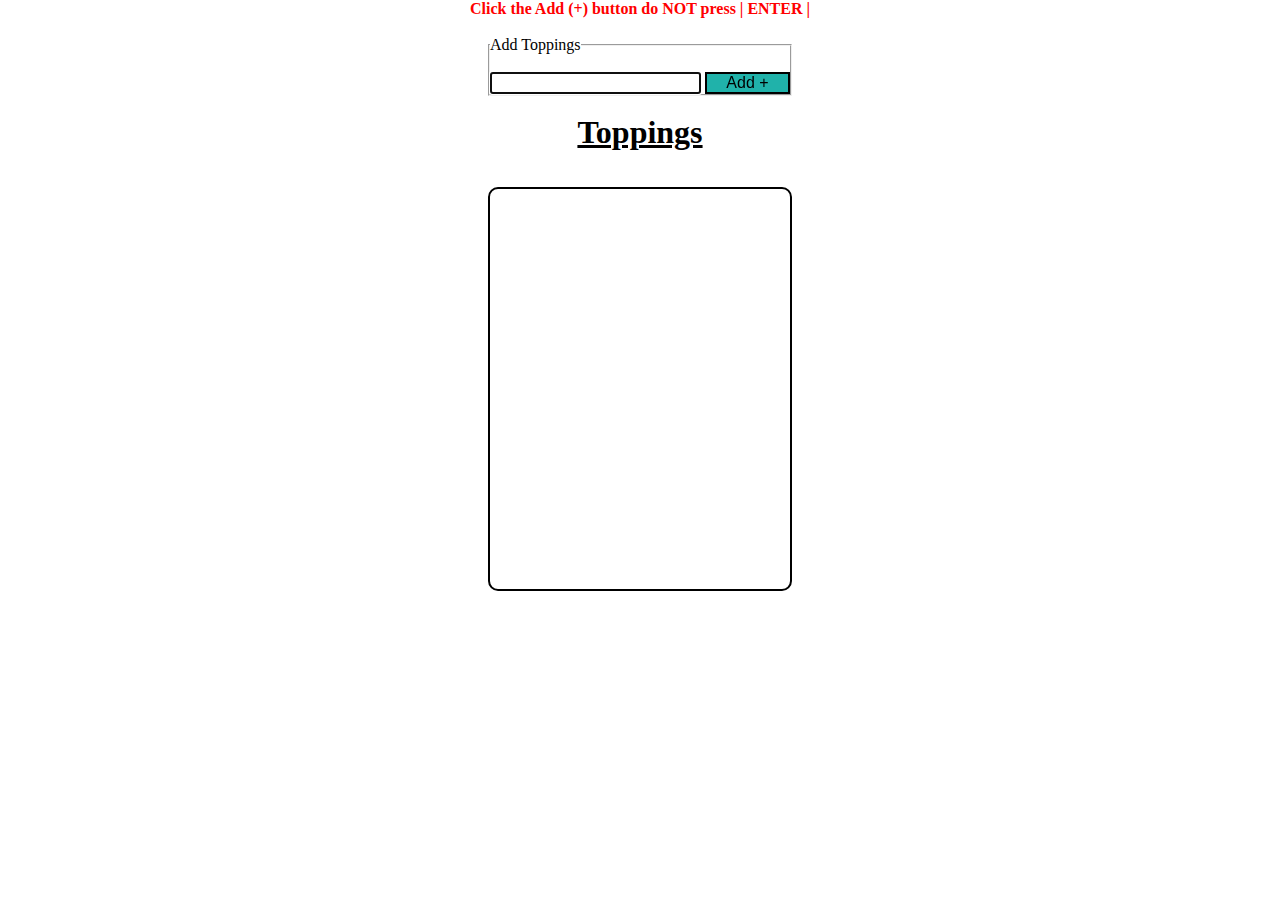
<file: DocumentManipulation/AddPizzaToppings/index.html>
<!DOCTYPE html>
<!-- 
    File            :   index.html
    Project         :   None
    Programmer      :   Braiden Gole
    First version   :   2020-01-20
    Description     :   In this sample we are going to be focused on
                        creating a pizza by getting the user to manually enter
                        in there toppings.

                        NOTE: I understand "getting the users to type toppings"
                              is asking a lot from the users, this is not an efficient way
                              of collecting toppings from a user.
                        
                        NOTE: A solution to that would be maybe click buttons for the
                              toppings you want for an example. This is just designed for the
                              sake of an example with javascript.
-->
<html lang="en" dir="ltr">
    <head>
        <meta charset="utf-8">
        <title>Sample 4 | Braiden Gole</title>
        <link rel="stylesheet" href="stylesheets/main.css">

        <!-- jQuery CDN (Content Delivery Network) -->
        <script src="https://code.jquery.com/jquery-3.5.1.js"
			integrity="sha256-QWo7LDvxbWT2tbbQ97B53yJnYU3WhH/C8ycbRAkjPDc="
			crossorigin="anonymous">
        </script>
    </head>
    <body>
        <header>
            <h1 class="centerText important">Click the Add (+) button do NOT press | ENTER |</h1>
        </header>
        <main>
            <br>
            <form action="#" method="post">
                <fieldset class="center">
                    <legend>Add Toppings</legend><br>
                    <input type="text" id="toppings" name="toppings" autofocus>
                    <input type="button" id="submit" value="Add +" onclick="addTopping();">
                </fieldset>
            </form>
            <br>
            <div class="center">
                <header>
                    <h1 class="underline doubleFontSize centerText">Toppings</h1><br>
                </header>
                <br>
                <div id="dataContainer" class="centerText center">
                    <br>
                    <p id="fillWithData"></p>
                </div>
            </div>
        </main>
        <footer>
            <script src="sample4.js"></script>
        </footer>
    </body>
</html>
</file>
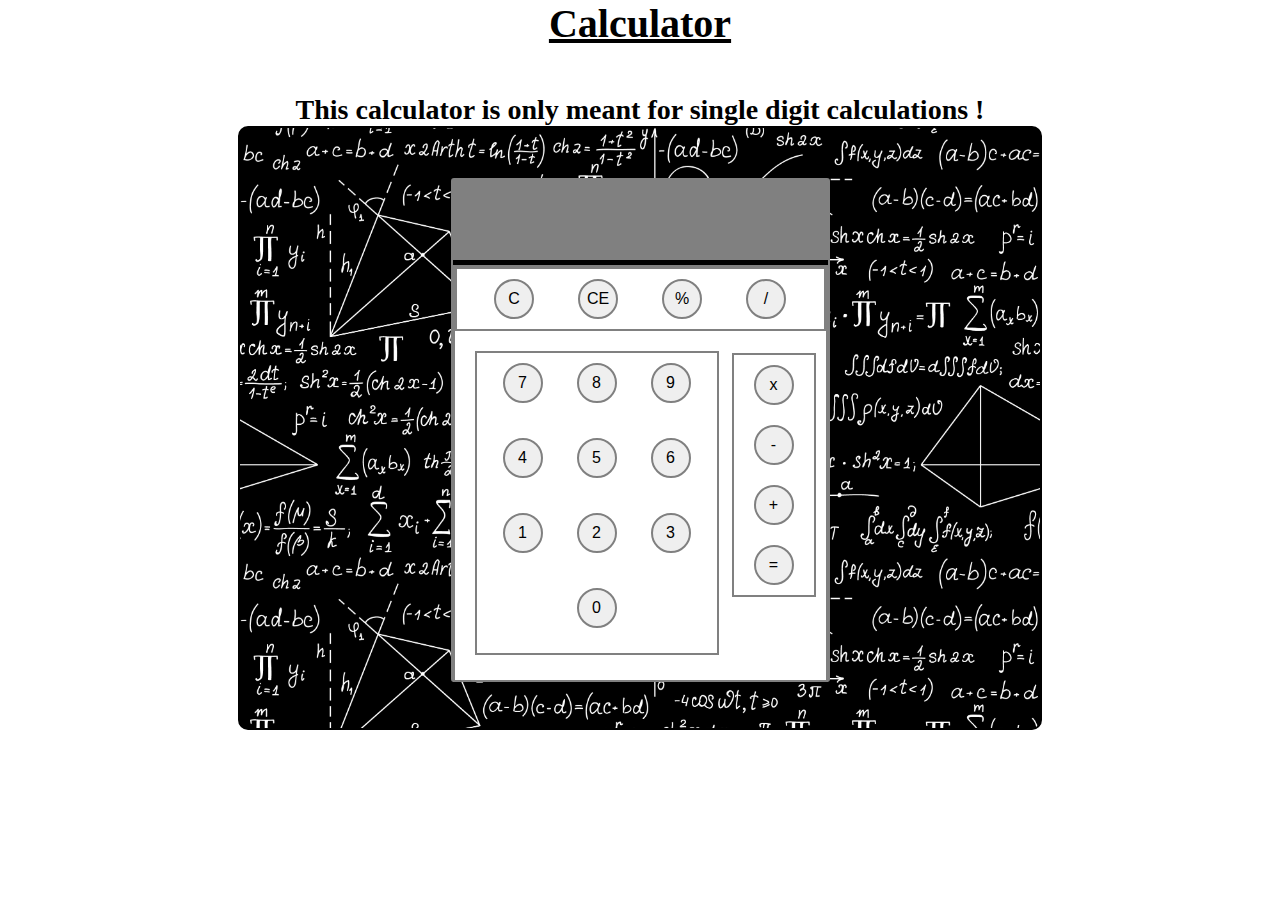
<file: DocumentManipulation/BasicCalculator/index.html>
<!DOCTYPE html>
<!-- 
    File            :   index.html
    Project         :   None
    Programmer      :   Braiden Gole
    First version   :   2021-02-19
    Description     :   This is my basic calculator example.
-->
<html lang="en" dir="ltr">
    <head>
        <meta charset="utf-8">
        <title>Basic Calculator | Braiden Gole</title>
        <link rel="stylesheet" href="main.css">

        <!-- jQuery CDN -->
        <script src="https://code.jquery.com/jquery-3.5.1.js"
			  integrity="sha256-QWo7LDvxbWT2tbbQ97B53yJnYU3WhH/C8ycbRAkjPDc="
			  crossorigin="anonymous">
        </script>
    </head>
    <body>
        <header>
            <h1>Calculator</h1><br>
            <h5>This calculator is only meant for single digit calculations !</h5>
        </header>
        <main>
            <div id="calculatorBody">
                <div id="calculatorScreen">
                    <p id="screenLabel"></p>
                </div>
                <div id="screenButtons">
                    <section id="sectionTop">
                        <aside>
                            <button class="circle" onclick="clearScreen()">C</button>
                            <button class="circle" onclick="clearEntry()">CE</button>
                            <button class="circle" value="%">%</button>
                            <button class="circle" value="/">/</button>
                        </aside>
                    </section>
                    <section id="sectionMiddle">
                        <aside>
                            <button class="circle2" value="7">7</button>
                            <button class="circle2" value="8">8</button>
                            <button class="circle2" value="9">9</button><br>
                            <button class="circle2" value="4">4</button>
                            <button class="circle2" value="5">5</button>
                            <button class="circle2" value="6">6</button><br>
                            <button class="circle2" value="1">1</button>
                            <button class="circle2" value="2">2</button>
                            <button class="circle2" value="3">3</button><br>
                            <button class="circle2" value="0">0</button>
                        </aside>
                    </section>
                    <br>
                    <section id="sectionRight">
                        <aside>
                            <button class="circle" value="x">x</button><br>
                            <button class="circle" value="-">-</button><br>
                            <button class="circle" value="+">+</button><br>
                            <button class="circle" onclick="equate()">=</button>
                        </aside>
                    </section>
                </div>
            </div>
        </main>
        <footer>
            
        </footer>

        <!-- External Javascript file. -->
        <script src="calculator.js"></script>
    </body>
</html>
</file>
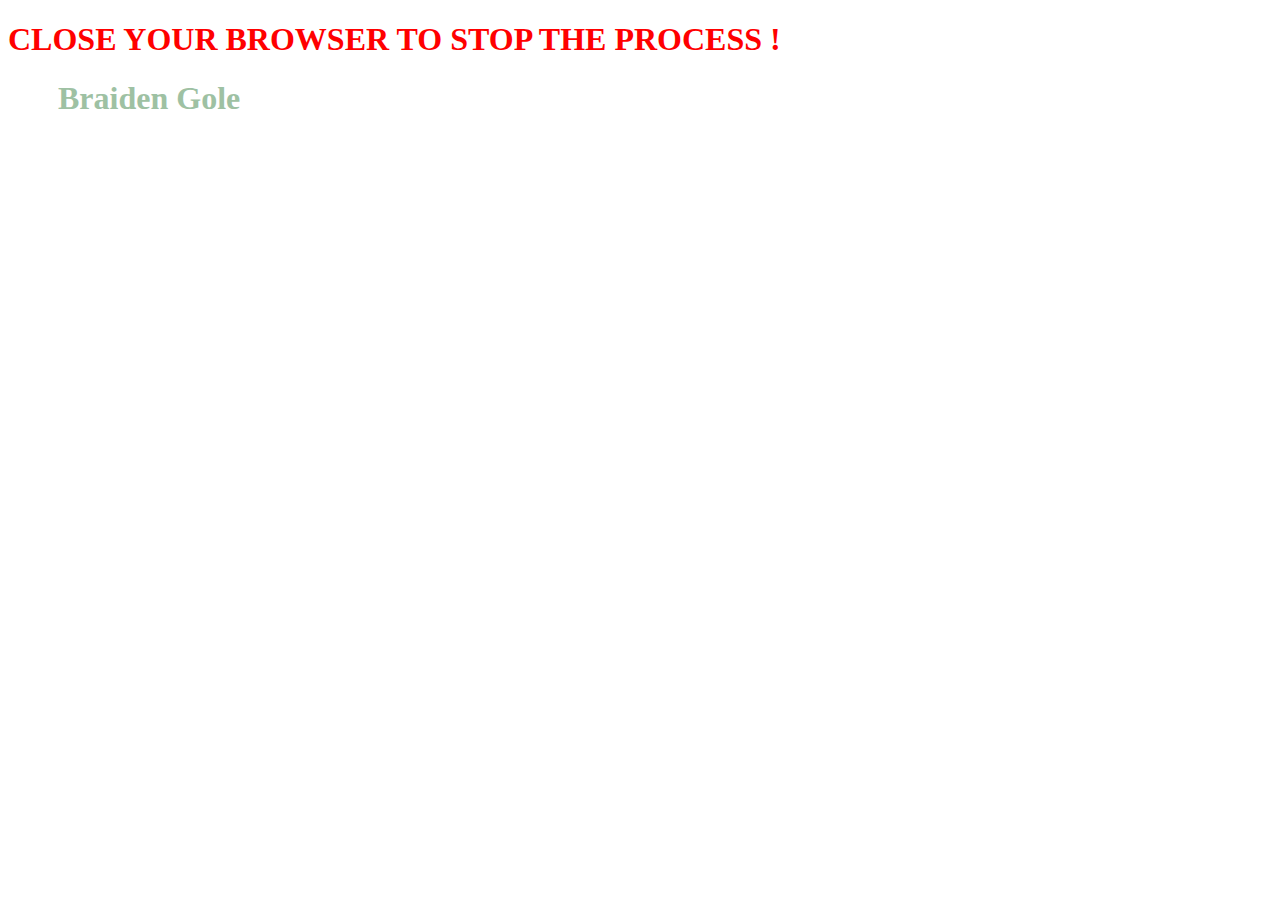
<file: DocumentManipulation/ColorNameUsingScheme/index.html>
<!DOCTYPE html>
<!-- 
    File            :   index.html
    Project         :   None
    Programmer      :   Braiden Gole
    First version   :   2020-12-26
    Description     :   This is a sample HTML file for practicing the basics of
                        DOM manipulation.
-->
<html lang="en" dir="ltr">
    <head>
        <meta charset="utf-8">
        <title>Sample Javascript 1</title>
        <!-- Include the external Javascript file. -->
        <script src="sample_1.js"></script>
    </head>
    <body>
        <header>
            <h1 style="color: red">CLOSE YOUR BROWSER TO STOP THE PROCESS !</h1>
        </header>
        <main>
            <h1 class="braiden_gole" style="margin-left: 50px;">Braiden Gole</h1>
        </main>
        <footer>

        </footer>
    </body>
</html>
</file>
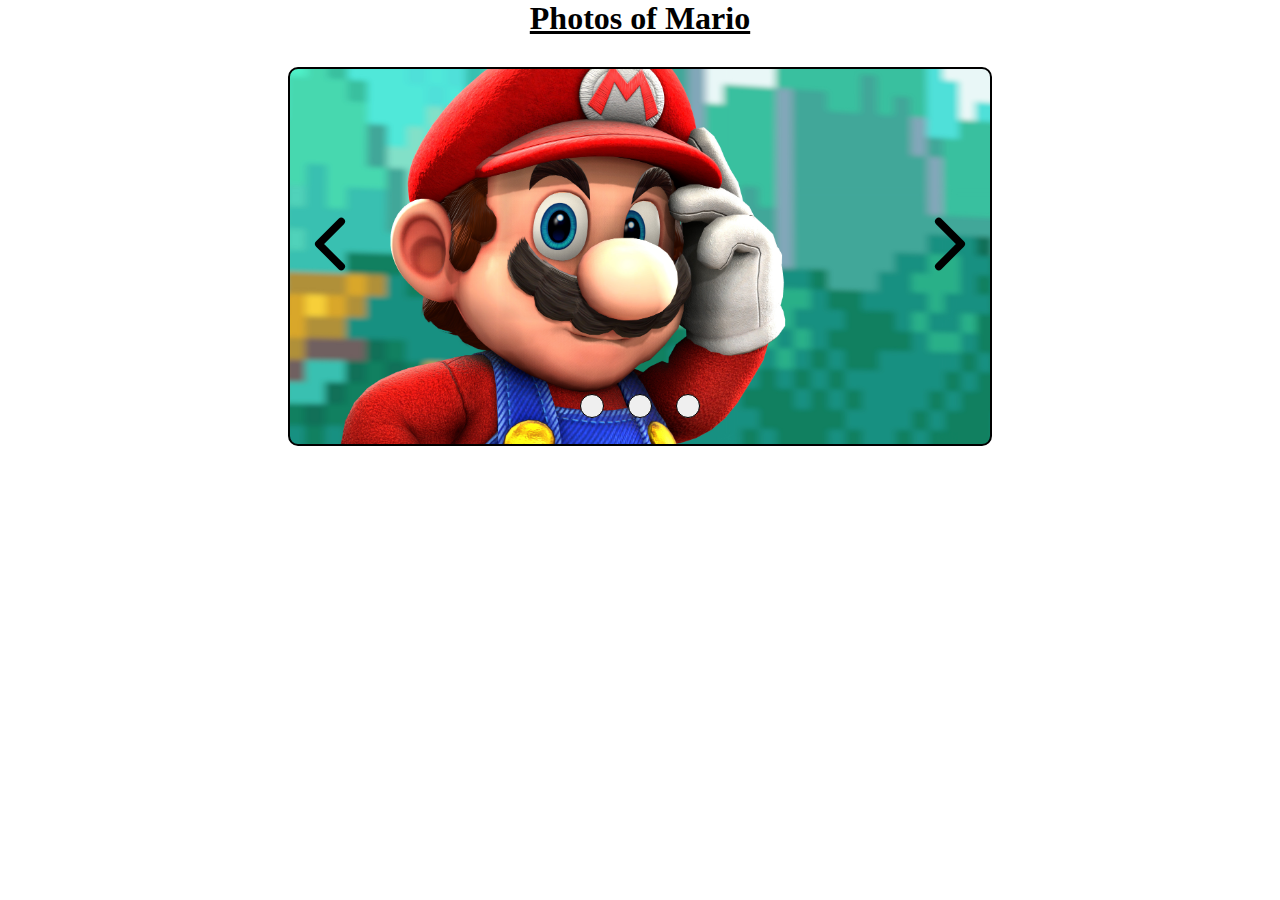
<file: DocumentManipulation/PhotoUpdaterSetTimeout/index.html>
<!DOCTYPE html>
<!-- 
    File            :   index.html
    Project         :   None
    Programmer      :   Braiden Gole
    First version   :   2020-01-19
    Description     :   This is sample 3 of javascript.

    [SOURCE: ionicons]: https://ionicons.com/
-->
<html lang="en" dir="ltr">
    <head>
        <meta charset="utf-8">
        <title>Sample 3 | Braiden Gole</title>
        <link rel="stylesheet" href="stylesheets/main.css">

        <!-- jQuery CDN -->
        <script src="https://code.jquery.com/jquery-3.5.1.js"
			integrity="sha256-QWo7LDvxbWT2tbbQ97B53yJnYU3WhH/C8ycbRAkjPDc="
			crossorigin="anonymous">
        </script>
    </head>
    <body>
        <header>
            <h1 class="marioHeader">Photos of Mario</h1>
        </header>
        <main>
            <img id="rightArrow" class="control" src="svgs/chevron-forward-outline.svg" width="80" height="80" alt="right arrow">
            <img id="leftArrow" class="control" src="svgs/chevron-back-outline.svg" width="80" height="80" alt="left arrow">

            <footer id="marioFooter">
                <button class="circle"></button>
                <button class="circle"></button>
                <button class="circle"></button>
            </footer>
        </main>
        <footer>
            <script src="sample3.js"></script>
        </footer>
    </body>
</html>
</file>
<file: DocumentManipulation/AddPizzaToppings/stylesheets/main.css>
* {
    margin: 0%;
    padding: 0%;
    font-size: 100%;
}

main fieldset {
    width: 300px;
}
main form input[type=button] {
    width: 85px;
    background-color: lightseagreen;
    border: 2px solid black;
}
main form input[type=button]:hover {
    background-color: white;
}
main #dataContainer {
    border: 2px solid black;
    width: 300px;
    height: 400px;
    border-radius: 10px;
}

/* Common classes that we can apply ! */
.doubleFontSize {
    font-size: 200%;
}
.underline {
    text-decoration: underline;
}
.centerText {
    text-align: center;
}
.center {
    display: block;
    margin-left: auto;
    margin-right: auto;
}
.important {
    color: red;
}
</file>
<file: DocumentManipulation/BasicCalculator/main.css>
* {
    margin: 0%;
    padding: 0%;
    font-size: 100%;
}

header {
    text-align: center;
    font-size: 250%;
}
header h1 {
    text-decoration: underline;
}
header h5{
    font-size: 70%;
}

main {
    display: block;
    margin-left: auto;
    margin-right: auto;
    border: 2px solid black;
    border-radius: 10px;
    width: 800px;
    height: 600px;

    background-image: url("./images/Math.jpg");
    background-size: contain;
}
main #calculatorBody {
    display: block;
    margin-left: auto;
    margin-right: auto;
    margin-top: 50px;
    border: 2px solid grey;
    border-radius: 3px;
    background-color: white;
    height: 500px;
    width: 375px;
}
main #calculatorBody #calculatorScreen {
    border-bottom: 5px solid black;
    background-color: grey;
    height: 80px;
    width: 100%;
}
main #calculatorBody #calculatorScreen #screenLabel {
    padding-top: 30px;
    padding-left: 3px;
    font-size: 275%;
    font-weight: bolder;
    font-family:Arial, Helvetica, sans-serif;
}
main #screenButtons {
    display: block;
    margin-left: auto;
    margin-right: auto;
    text-align: center;
    border: 2px solid grey;
    height: 413px;
}
main .circle {
    width: 40px;
    height: 40px;
    border-radius: 50%;
    margin-top: 10px;
    margin-bottom: 10px;
    margin-left: 20px;
    margin-right: 20px;
    border: 2px solid grey;
}
main .circle2 {
    width: 40px;
    height: 40px;
    border-radius: 50%;
    border: 2px solid grey;
    margin-top: 10px;
    margin-left: 15px;
    margin-right: 15px;
    margin-bottom: 25px;
}
main .circle:hover  {
    width: 42px;
    height: 42px;
    border-radius: 50%;
}
main .circle2:hover {
    width: 42px;
    height: 42px;
    border-radius: 50%;
}
main #sectionTop {
    border: 2px solid grey;
}
main #sectionRight {
    margin-top: -320px;
    margin-right: 10px;
    border: 2px solid grey;
    float: right;
}
main #sectionMiddle {
    margin-top: 20px;
    margin-left: 20px;
    border: 2px solid grey;
    width: 240px;
    height: 300px;
}
</file>
<file: DocumentManipulation/PhotoUpdaterSetTimeout/stylesheets/main.css>
* {
    margin: 0%;
    padding: 0%;
    font-size: 100%;
}

header .marioHeader {
    text-align: center;
    font-size: 200%;
    text-decoration: underline;
}

main {
    display: block;
    margin-left: auto;
    margin-right: auto;
    margin-top: 30px;
    border: 2px solid black;
    border-radius: 10px;
    width: 700px;
    height: 375px;
    background-image: url("../images/Mario_1.jpg");
    background-size: cover;
    background-repeat: no-repeat;
}
main #rightArrow {
    float: right;
    margin-top: 135px;
}
main #leftArrow {
    float: left;
    margin-top: 135px;
    margin-bottom: 110px;
}
main .control:hover {
    width: 85px;
    height: 85px;
}
main .circle {
    border-radius: 50%;
    width: 24px;
    height: 24px;
    margin-left: 10px;
    margin-right: 10px;
    border: 1px solid black;
}
main .circle:hover {
    width: 30px;
    height: 30px;
}
main #marioFooter {
    display: block;
    margin-left: auto;
    margin-right: auto;
    clear: both;
    width: 250px;
    text-align: center;
}
</file>
